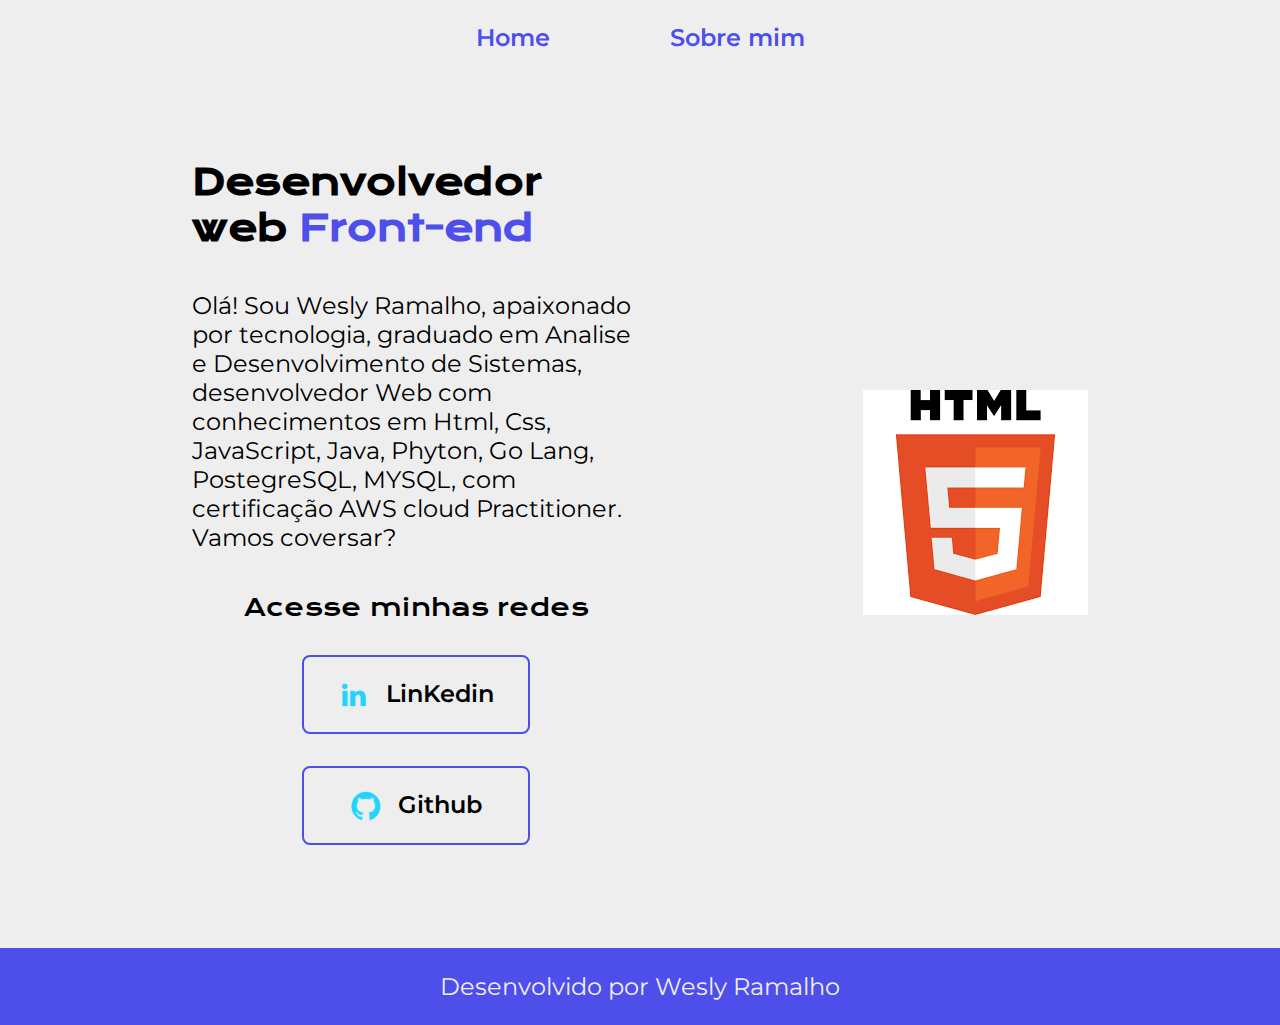
<file: index.html>
<!DOCTYPE html>
<html lang="pt-br">
<head>
    <meta charset="UTF-8">
    <meta name="viewport" content="width=device-width, initial-scale=1.0">
    <link rel="stylesheet" href="./styles/style.css">
    <title>Portifolio</title>
</head>
<body class="">
    <heade class="cabecalho">
        <nav class="cabecalho__menu">
            <a class="cabecalho__menu__link" href="/index.html">Home</a>
            <a class="cabecalho__menu__link" href="/about.html">Sobre mim</a>
        </nav>
    </header>
    <main  class="apresentacao">
        <section class="apresentacao__conteudo">
            <h1 class="apresentacao__conteudo__titulo">Desenvolvedor web <strong class="destaque">Front-end</strong></h1>
            <p class="apresentacao__conteudo__texto">Olá! Sou Wesly Ramalho, apaixonado por tecnologia, graduado em Analise e Desenvolvimento de Sistemas, desenvolvedor Web com conhecimentos em Html, Css, JavaScript, Java, Phyton, Go Lang, PostegreSQL, MYSQL, com certificação AWS cloud Practitioner. Vamos coversar?</p>
            <div class="apresentacao__links">
                <h2 class="apresentacao__links__subtitulo">Acesse minhas redes</h2>
                <a class="apresentacao__links__link" href="https://www.linkedin.com/in/wesly-ramalho-lopes-03578a128/"><img src="./assets/Logo linkedin.svg" alt="linkedin"> LinKedin</a>
                <a class="apresentacao__links__link" href="https://github.com/weslyramalho"><img src="./assets/Logo Github.svg" alt="git">Github</a>
            </div> 
        </section>   
        <img class="apresentacao__imagem" src="./assets/html.png" alt="logo html">
    </main>
    <footer class="rodape">
        <p>Desenvolvido por Wesly Ramalho</p>
    </footer>
    
    
</body>
</html>
</file>
<file: styles/style.css>
@import url('https://fonts.googleapis.com/css2?family=Krona+One&family=Montserrat:wght@400;600&display=swap');
:root {
    --cor-primaria:#EEEEEE;
    --cor-secundaria: #000000;
    --cor-terciaria:#4E4FEB;
    --cor-hover: #068FFF;

    --fonte-principal: 'Krona One', sans-serif;
    --fonte-secundaria: 'Montserrat', sans-serif;
}
*{
    margin: 0;
    padding:  0;
}
body {
    /* height: 100vh; */
    box-sizing: border-box;
    background-color: var(--cor-primaria);
    color: var(--cor-secundaria);
    
}
.cabecalho {
    padding: 2% 0% 0% 15%;

}
.cabecalho__menu {
    display: flex;
    gap: 80PX;
    justify-content: center;
    align-items: center;
}
.cabecalho__menu__link {
    font-size: 24px;
    color: var(--cor-terciaria);
    margin: 0 10px;
    padding: 5px 10px;
    font-weight: 600;
    text-decoration: none;
    font-family: var(--fonte-secundaria);
    
}
.destaque {
    color: var(--cor-terciaria);
}
.apresentacao {
    margin: 8% 15%;
    display: flex;
    align-items: center;
    justify-content: space-between;
}

.apresentacao__conteudo {
    width: 50%;
    display: flex;
    flex-direction: column;
    gap: 40px;
}
.apresentacao__conteudo__titulo{
    font-size: 36px;
    font-family: var(--fonte-principal)
}
.apresentacao__conteudo__texto {
    font-size: 24px;
    font-family: var(--fonte-secundaria);
}
.apresentacao__links {
    display: flex;
    flex-direction: column;
    justify-content: space-between;
    align-items: center;
    gap: 32px;
}
.apresentacao__links__subtitulo {
    font-family: var(--fonte-principal);
    font-weight: 400;
    font-size: 24px;
}
.apresentacao__links__link {
    display: flex;
    gap: 16px;
    justify-content: center;
    border: 2px solid var(--cor-terciaria);
    width: 50%;
    text-align: center;
    border-radius: 8px;
    font-size: 24px;
    padding: 21.5px 0;
    text-decoration: none;
    color: var(--cor-secundaria);
    font-family: var(--fonte-secundaria);
    font-weight: 600;
}

.apresentacao__links__link:hover{
    background-color: var(--cor-hover);
}
.apresentacao__imagem {
    height: 50%;
}
.rodape {
    margin-bottom: 0px;
    padding: 24px;
    color: var(--cor-primaria);
    background-color: var(--cor-terciaria);
    text-align: center;
    font-family: var(--fonte-secundaria);
    font-size: 24px;
}

@media (max-width: 1200px) {
    .cabecalho {
        padding: 10%;
    }
    .cabecalho__menu {
        justify-content: center;
    }
    .apresentacao {
        flex-direction: column-reverse;

    }
    .apresentacao__conteudo {
        width: auto;
    }
}
</file>
